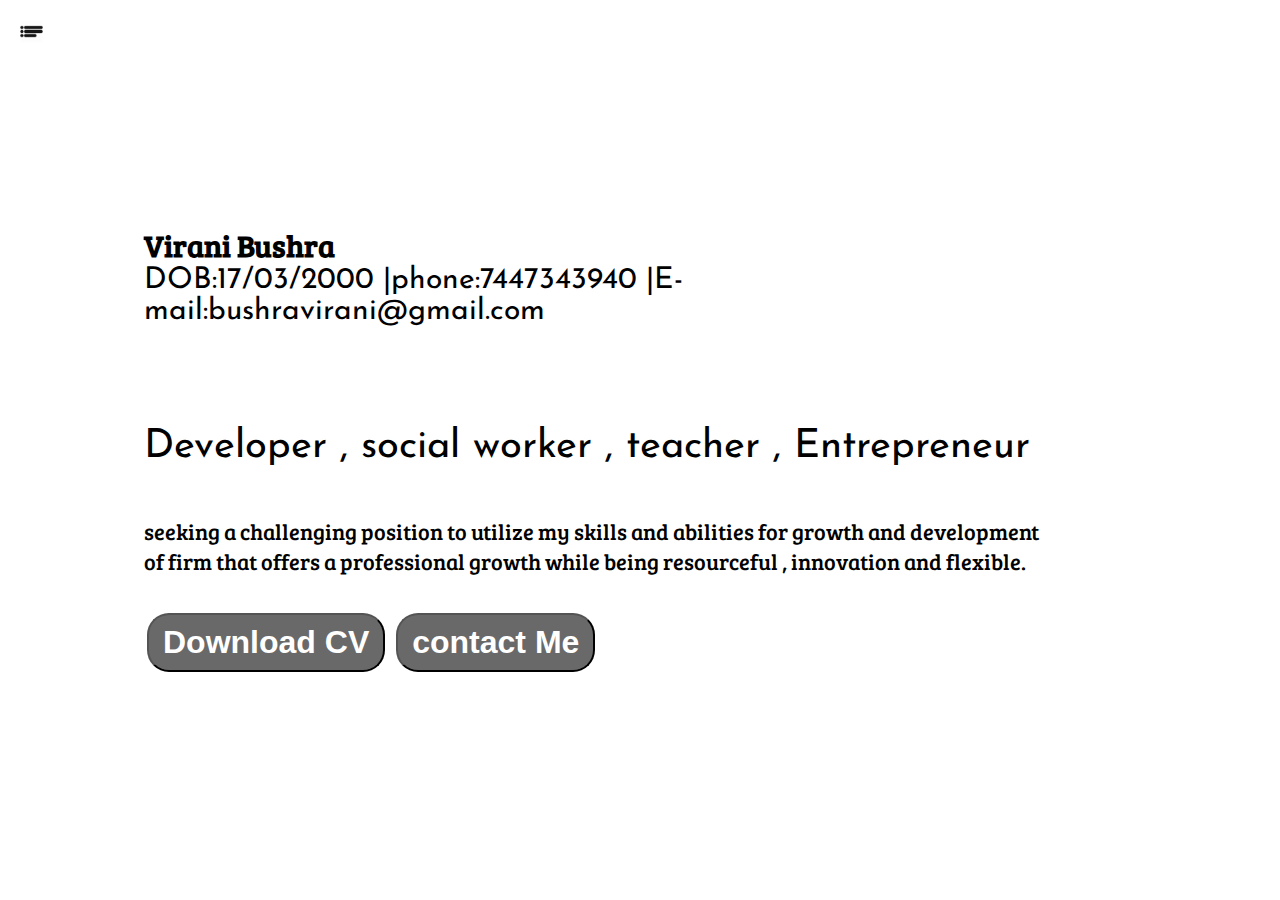
<file: index.html>
<!DOCTYPE html>
<html lang="en">
<head>
    <meta charset="UTF-8">
    <meta http-equiv="X-UA-Compatible" content="IE=edge">
    <meta name="viewport" content="width=device-width, initial-scale=1.0">
    <title>virani  Bushra - web developer , programmer </title>
    <link rel="stylesheet" href="style.css">
</head>
<body>
    <div class="container">
    
    <div class="sidebar sidebarGo">
       
        
        <nav>
            <ul>
                <li><a href="/">HOME</a></li>
                <li><a href="/intro.html">My Intro</a>
                </li>
                <li><a href="/services.html">SERVICES</a></li>
                
                <li><a href="/blog.html">BLOG</a></li>
                <li><a href="/contact.html">Contact Me</a></li>
            </ul>
        </nav>
        

    </div>
    <div class="main">
        <div class="hamburger">
            <img class="ham" src="ham.png" alt="" width="23">
            <img class="cross" src="cross.png" alt=""width="23">
        </div>
        <div class="infocontainer">
            <div class="devinfo">

                
                
                <div class="name">Virani Bushra</div>
                <div class="Hello"> DOB:17/03/2000 |phone:7447343940 |E-mail:bushravirani@gmail.com  </div>
                <div class="about">Developer , social worker , teacher , Entrepreneur </div>
                <div class="moreabout">seeking a challenging position to utilize my skills and abilities for growth and development of firm that offers a professional growth while being resourceful , innovation and flexible.</div>

                <div class="button">
                    <a href="/cv.txt" target="_blank">
                        
                    <button class="btn"> Download CV</button></a>
                    <a href="/contact.html">
                        <button class="btn">contact Me</button></a>
                </div>
            </div>
            <div class="devpic">
                <img src="dev.png" alt="virani Bushra">
            </div>

        </div>

        <script src="script.js">

        </script>
    
    
</body>
</html>
</file>
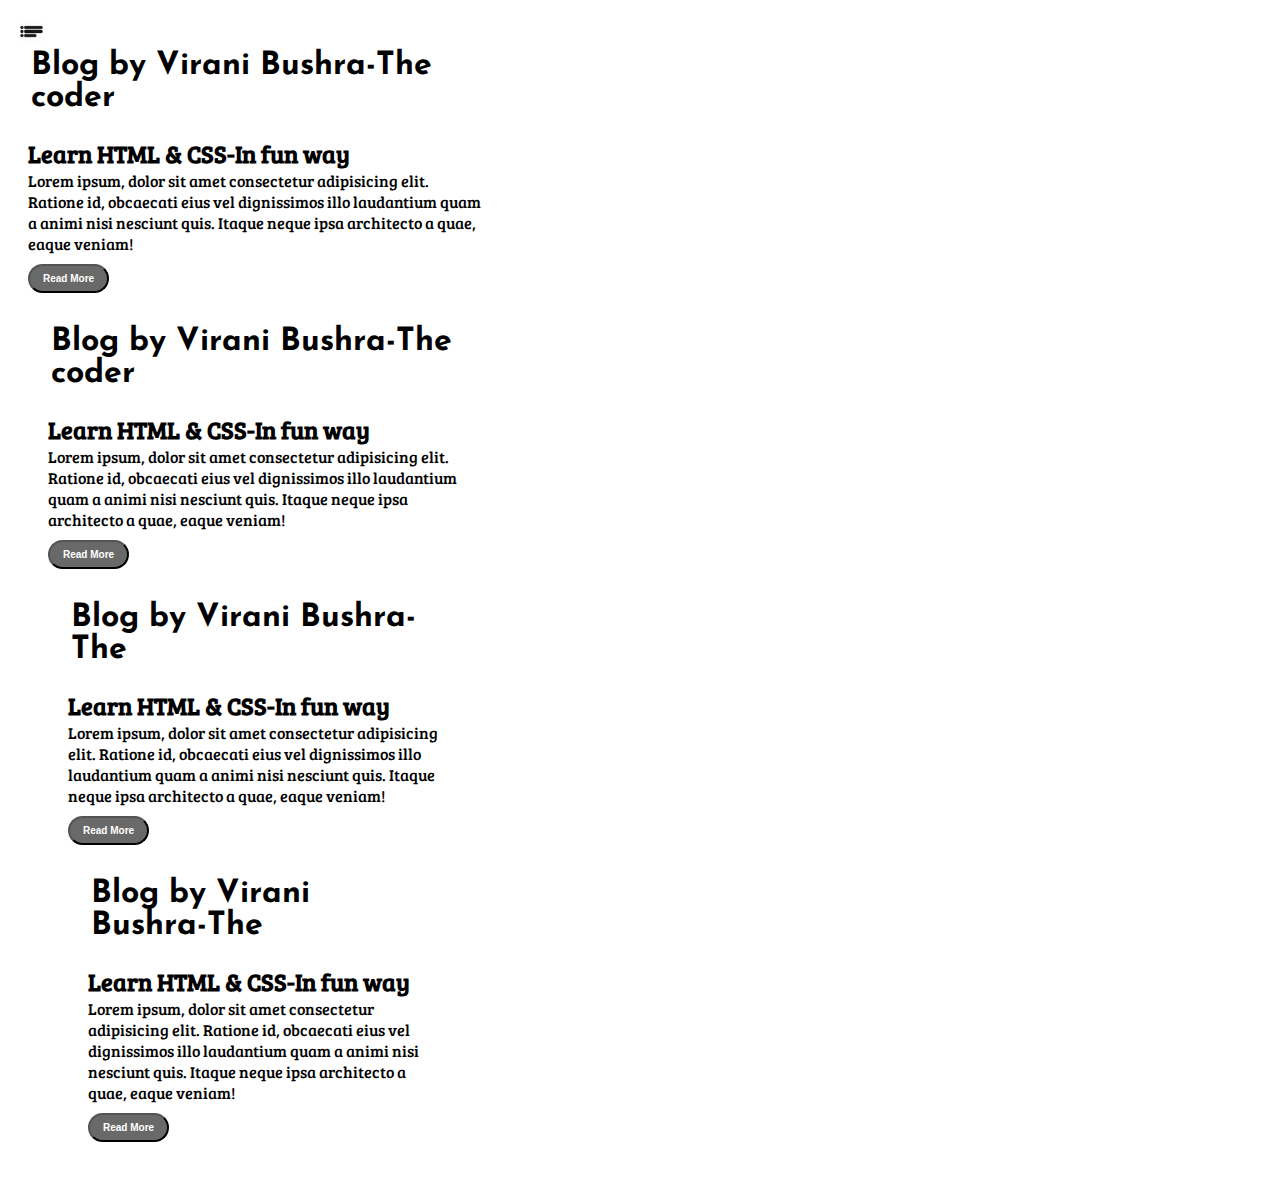
<file: blog.html>
<!DOCTYPE html>
<html lang="en">
<head>
    <meta charset="UTF-8">
    <meta http-equiv="X-UA-Compatible" content="IE=edge">
    <meta name="viewport" content="width=device-width, initial-scale=1.0">
    <title>virani  Bushra - web developer , programmer </title>
    <link rel="stylesheet" href="style.css">
</head>
<body>
    <div class="container">
    
    <div class="sidebar sidebarGo">
       
        
        <nav>
            <ul>
                <li><a href="/">HOME</a></li>
                <li><a href="/intro.html">My Intro</a>
                </li>
                <li><a href="/services.html">SERVICES</a></li>
                
                <li><a href="/blog.html">BLOG</a></li>
                <li><a href="/contact.html">Contact Me</a></li>
            </ul>
        </nav>
        

    </div>
    <div class="main">
        <div class="hamburger">
            <img class="ham" src="ham.png" alt="" width="23">
            <img class="cross" src="cross.png" alt=""width="23">
        </div>
        <div class="blogcontainer">

            <h1>Blog by Virani Bushra-The coder</h1>
            <div class="blogItem">
                <h2>Learn HTML & CSS-In fun way</h2>
                <p>Lorem ipsum, dolor sit amet consectetur adipisicing elit. Ratione id, obcaecati eius vel dignissimos illo laudantium quam a animi nisi nesciunt quis. Itaque neque ipsa architecto a quae, eaque veniam!

                </p>
                <button class="btn btn-sm">Read More</button>
            <h1>Blog by Virani Bushra-The coder </legend></h1>
            <div class="blogItem">
                <h2>Learn HTML & CSS-In fun way</h2>
                <p>Lorem ipsum, dolor sit amet consectetur adipisicing elit. Ratione id, obcaecati eius vel dignissimos illo laudantium quam a animi nisi nesciunt quis. Itaque neque ipsa architecto a quae, eaque veniam!
                    
                </p>
                <button class="btn btn-sm">Read More</button>
            <h1>Blog by Virani Bushra-The </legend></h1>
            <div class="blogItem">
                <h2>Learn HTML & CSS-In fun way</h2>
                <p>Lorem ipsum, dolor sit amet consectetur adipisicing elit. Ratione id, obcaecati eius vel dignissimos illo laudantium quam a animi nisi nesciunt quis. Itaque neque ipsa architecto a quae, eaque veniam!
                    
                </p>
                <button class="btn btn-sm">Read More</button>
            <h1>Blog by Virani Bushra-The </legend></h1>
            <div class="blogItem">
                <h2>Learn HTML & CSS-In fun way</h2>
                <p>Lorem ipsum, dolor sit amet consectetur adipisicing elit. Ratione id, obcaecati eius vel dignissimos illo laudantium quam a animi nisi nesciunt quis. Itaque neque ipsa architecto a quae, eaque veniam!
                    
                </p>
                <button class="btn btn-sm">Read More</button>
          
            </div>
        </div>
        <script src="script.js">

        </script>
    
</body>
</html>
</file>
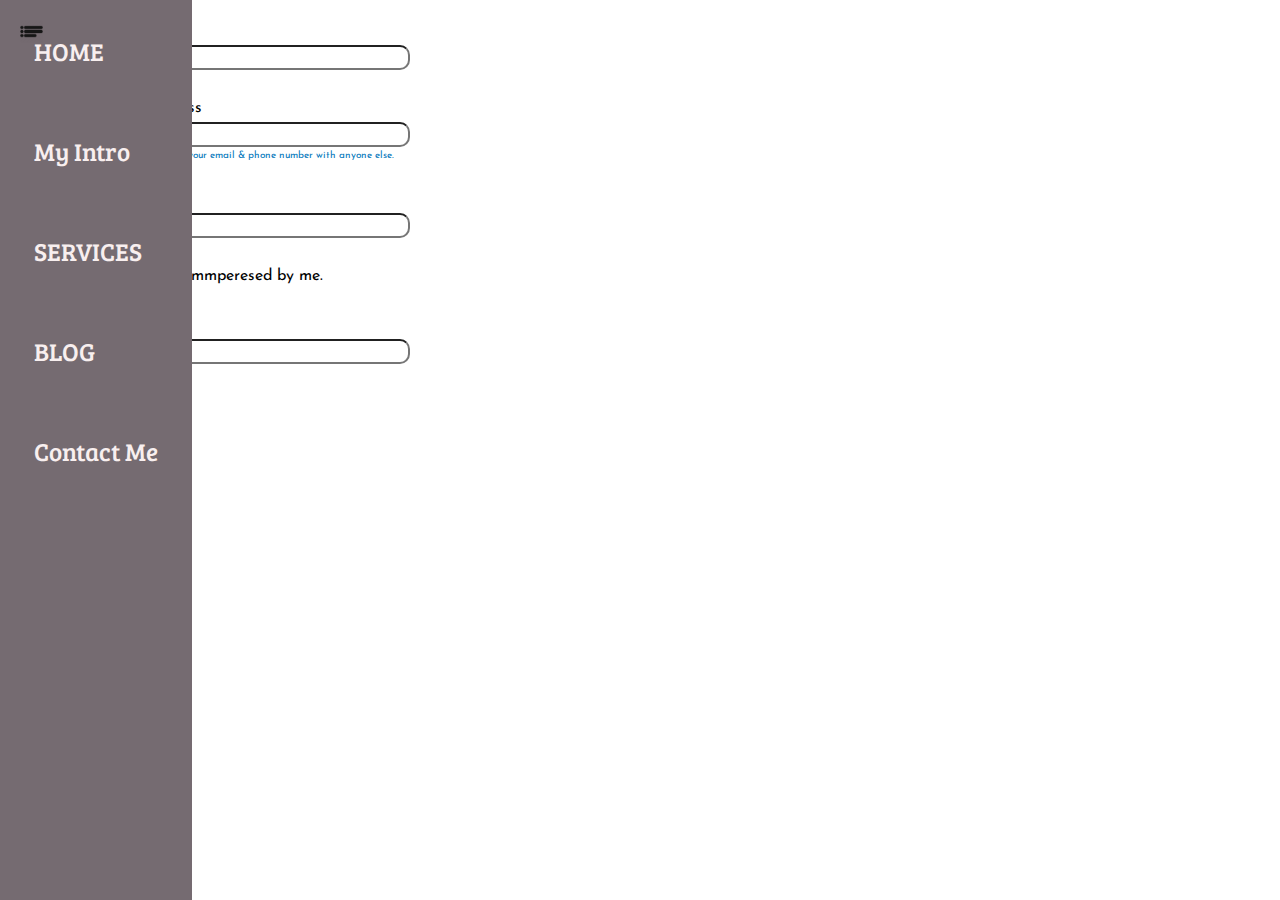
<file: contact.html>
<!DOCTYPE html>
<html lang="en">
<head>
    <meta charset="UTF-8">
    <meta http-equiv="X-UA-Compatible" content="IE=edge">
    <meta name="viewport" content="width=device-width, initial-scale=1.0">
    <title>virani  Bushra - web developer , programmer </title>
    <link rel="stylesheet" href="style.css">
</head>
<body>
    <div class="container">
    
    <div class="sidebar">
       
        
        <nav>
            <ul>
                <li><a href="/">HOME</a></li>
                <li><a href="/intro.html">My Intro</a>
                </li>
                <li><a href="/services.html">SERVICES</a></li>
                
                <li><a href="/blog.html">BLOG</a></li>
                <li><a href="/contact.html">Contact Me</a></li>
            </ul>
        </nav>
        

    </div>
    <div class="main">
      <div class="hamburger">
        <img class="ham" src="ham.png" alt="" width="23">
        <img class="cross" src="cross.png" alt=""width="23">
    </div>
        
            <div class="contactform">
                <form>
                    <h1>connect with me.</h1>
                    <div class="mb-3">
                      <label for="clientemail" class="form-label">Name</label>
                      <input type="email" class="form-control" id="clientemail" aria-describedby="emailHelp">
                    </div>
                    <div class="mb-3">
                      <label for="clientemail" class="form-label">Email address</label>
                      <input type="email" class="form-control" id="clientemail" aria-describedby="emailHelp">
                      <div id="emailHelp" class="form-text">We'll never share your email & phone number with anyone else.</div>
                    </div>
                    <div class="mb-3">
                      <label for="clienthone" class="form-label">phone</label>
                      <input type="phone" class="form-control" id="clientphone">
                    </div>
                    <div class="mb-3" id="form-check">
                      <input type="checkbox" class="form-check-input" id="isclient">
                      <label class="form-check-label" for="isclient"> Are you immperesed by me.</label>
                    </div>
                    <div class="mb-3">
                        <label for="clientemail" class="form-label">enquriy</label>
                        <input type="email" class="form-control" id="clientemail" aria-describedby="emailHelp">
                      </div>
                      
                    <button type="submit" class="btn btn-sm">Submit</button>
                  </form>
            </div>
        </div>
        <script src="script.js">

        </script>
    
    
</body>
</html>
</file>
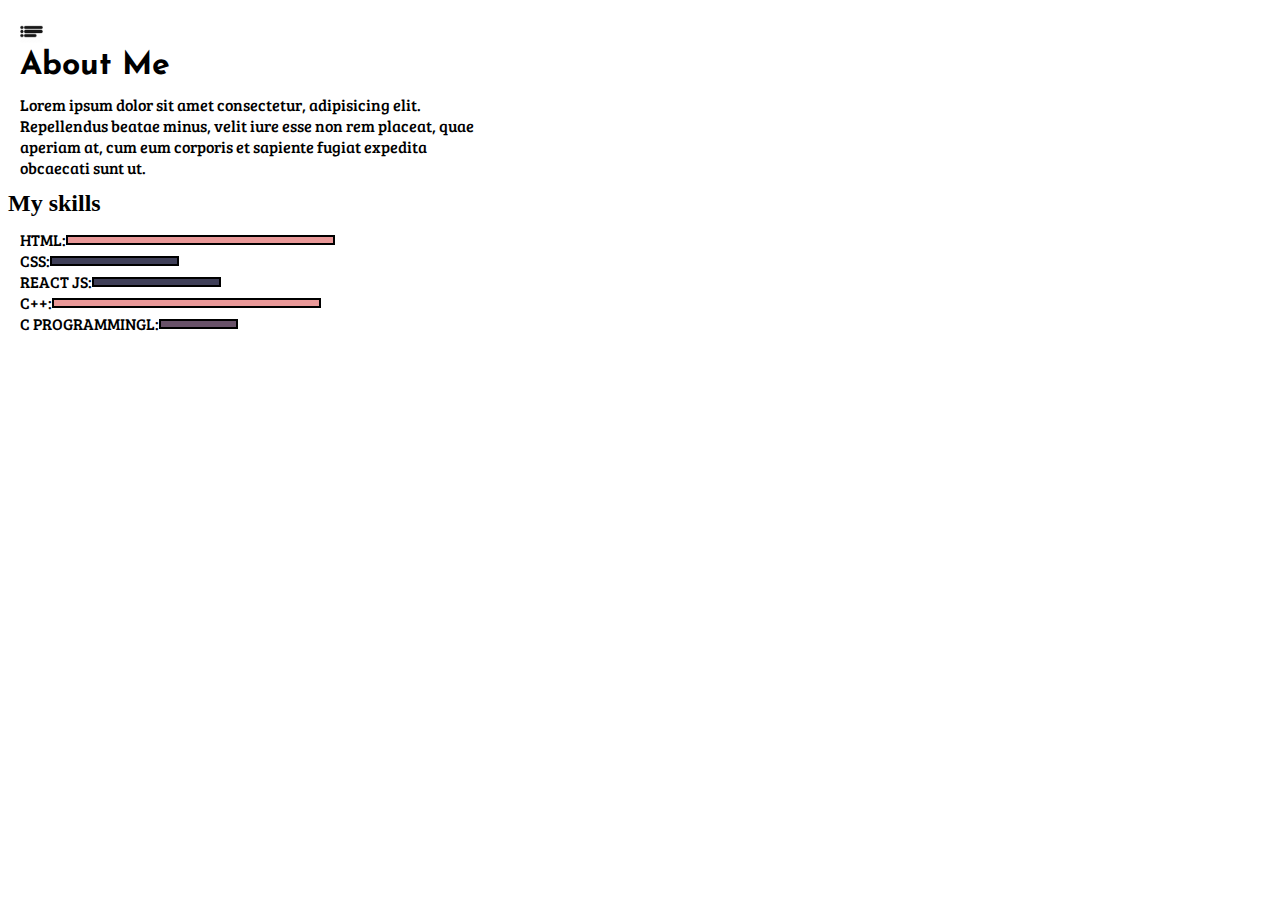
<file: intro.html>
<!DOCTYPE html>
<html lang="en">
<head>
    <meta charset="UTF-8">
    <meta http-equiv="X-UA-Compatible" content="IE=edge">
    <meta name="viewport" content="width=device-width, initial-scale=1.0">
    <title>virani  Bushra - web developer , programmer </title>
    <link rel="stylesheet" href="style.css">
</head>
<body>
    <div class="container">
    
    <div class="sidebar sidebarGo">
       
        
        <nav>
            <ul>
                <li><a href="/">HOME</a></li>
                <li><a href="/intro.html">My Intro</a>
                </li>
                <li><a href="/services.html">SERVICES</a></li>
                
                <li><a href="/blog.html">BLOG</a></li>
                <li><a href="/contact.html">Contact Me</a></li>
            </ul>
        </nav>
        

    </div>
    <div class="main">
      <div class="hamburger">
        <img class="ham" src="ham.png" alt="" width="23">
        <img class="cross" src="cross.png" alt=""width="23">
    </div>
        <div class="intro">
            
                <h1>About Me</h1>
                <p>Lorem ipsum dolor sit amet consectetur, adipisicing elit. Repellendus beatae minus, velit iure esse non rem placeat, quae aperiam at, cum eum corporis et sapiente fugiat expedita obcaecati sunt ut.</p>
            
            <h2>My skills</h2>
            <div class="skillcontainer">
              <div class="skillitem"> HTML: <div class="skill hundred">
                </div></div>
              <div class="skillitem"> CSS: <div class="skill fifty">
                </div></div>
              <div class="skillitem"> REACT JS: <div class="skill fifty">
                </div></div>
              <div class="skillitem"> C++: <div class="skill hundred">
                </div></div>
              <div class="skillitem"> C PROGRAMMINGL: <div class="skill t5">
                </div></div>
               

                </div>
            </div>
            

        </div>

        <div class="devpic">
            <img src="dev.png" alt="virani Bushra">
        </div>

        <!--make to do list as same as above by ur own-->
        <script src="script.js">

        </script>
    
    
</body>
</html>
</file>
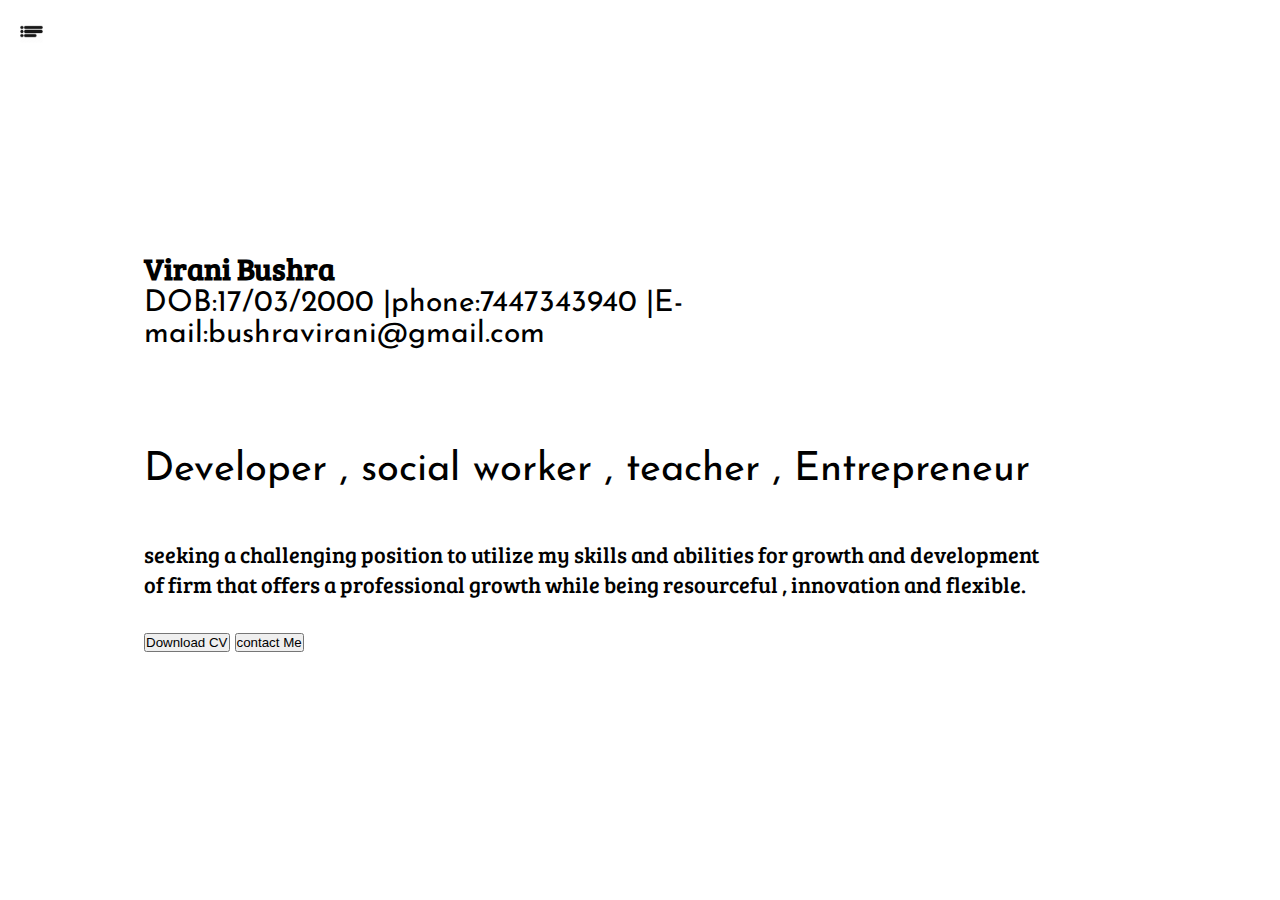
<file: services.html>
<!DOCTYPE html>
<html lang="en">
<head>
    <meta charset="UTF-8">
    <meta http-equiv="X-UA-Compatible" content="IE=edge">
    <meta name="viewport" content="width=device-width, initial-scale=1.0">
    <title>virani  Bushra - web developer , programmer </title>
    <link rel="stylesheet" href="style.css">
</head>
<body>
    <div class="container">
    
    <div class="sidebar sidebarGo">
       
        
        <nav>
            <ul>
                <li><a href="/">HOME</a></li>
                <li><a href="/intro.html">My Intro</a>
                </li>
                <li><a href="/services.html">SERVICES</a></li>
                
                <li><a href="/blog.html">BLOG</a></li>
                <li><a href="/contact.html">Contact Me</a></li>
            </ul>
        </nav>
        

    </div>
    <div class="main">
        <div class="hamburger">
            <img class="ham" src="ham.png" alt="" width="23">
            <img class="cross" src="cross.png" alt=""width="23">
        </div>
        <div class="infocontainer">
            <div class="devinfo">

                
                
                <div class="name">Virani Bushra</div>
                <div class="Hello"> DOB:17/03/2000 |phone:7447343940 |E-mail:bushravirani@gmail.com  </div>
                <div class="about">Developer , social worker , teacher , Entrepreneur </div>
                <div class="moreabout">seeking a challenging position to utilize my skills and abilities for growth and development of firm that offers a professional growth while being resourceful , innovation and flexible.</div>

                <div class="button">
                    <button> Download CV</button>
                    <button>contact Me</button>
                </div>
            </div>
            <div class="devpic">
                <img src="dev.png" alt="virani Bushra">
            </div>

        </div>
        <script src="script.js">

        </script>
    
    
</body>
</html>
</file>
<file: style.css>
@import url('https://fonts.googleapis.com/css2?family=Bree+Serif&family=Merriweather:wght@300&family=Poppins:wght@300&family=Rancho&family=Roboto:ital,wght@1,100&display=swap');
@import url('https://fonts.googleapis.com/css2?family=Bree+Serif&family=Josefin+Sans&family=Merriweather:wght@300&family=Poppins:wght@300&family=Rancho&display=swap');




*{
    margin: 0 ;
    padding: 0 ;
}


.sidebar{
    position: absolute;
    background-color: rgb(117, 107, 113);
    
    font-family: 'Bree Serif', serif;
    height: 100vh;
    transition: transform 0.3s ease-in;
}
.sidebar nav{
    padding: 1px;


}
.sidebar nav li{
    list-style: none;
    font-size: 25px ;
    padding: 33px ;

}

.sidebar nav li a{

    text-decoration: none;
    color: rgb(248, 239, 239);

}


.main{
    /*background-color: rgb(223, 104, 104);*/
    width: 40vw;
     ;
}

.container{

    display: flex;


}

.infocontainer{
    /*background-color: rgb(131, 50, 50);*/
    height: 68vh;
    width: 70vw;
    margin: 144px;
    display: flex;
    justify-content: space-around ;
}

.devinfo{
    font-size: 16px;
    display: flex;
    justify-content: center;
    flex-direction: column;
    font-family: 'Josefin Sans', sans-serif;

}


.name{
    font-size: 3em;
    font-weight: bold;
    font-family: 'Bree Serif', serif;
}
.Hello{
    font-size: 3em;
}
.about{
    margin-top: 2.5em;
    font-size: 40px;
}

.moreabout{
    margin-top: 2.2em;
    font-size: 22px;
    font-family: 'Bree Serif', serif;
}

.button{
    margin-top: 34px;
    font-size: 16px;
   
}

.btn {
    padding: 9px 14px;
    border-radius: 22px;
    color: white;
    background-color: dimgrey;
    font-weight: bold;
    font-size: 2em;
    margin: 3px 3px;
    cursor: pointer;
}
.btn-sm{
    font-size: 10px;
    padding: 7px 13px;
    margin: 10px 0;
}
.btn:hover{
   
 background-color: white;
color: dimgrey;

}


.devpic{
    
    height:58vh ;
     
}


/*contactform start style*/

.contactform{
    
    
    padding: 0 54px;
    font-family: 'Josefin Sans', sans-serif;
    margin: 150px 88px;
    
}
.contactform h1{
/*padding: 12px 0;*/
font-family: 'Bree Serif', serif;  
margin-block-start: initial;
margin-top: -108px;
 
}
.contactform form{
margin: 0 40px;

 
}

.contactform form div{
padding: 15px 0;  
  display: flex;
  flex-direction: column;
}
.contactform form div input{
/*width: 26vw 0; */
border-radius: 10px;
margin: 6px 0 0;
padding: 3px; 
 
}

#emailHelp{
    font-size: 10px;
    color: rgb(2, 119, 187);
    margin: 0 5px;
    padding: 3px 0 0;
}
#form-check{
    flex-direction: row;
    
}
#form-check input{
width: 24px;
margin: 3px 0;

}

.blogcontainer h1{
    font-family: 'Josefin Sans', sans-serif;

}
.blogcontainer{
    margin: 0 88px;
}


.blogItem{
    margin: 20px;
    font-family: 'Josefin Sans', sans-serif;    
    
}
h1{
    font-family: 'Bree Serif', serif; 
    margin: 23px;

}
.blogItem h2{
    font-family: 'Bree Serif', serif;  
}

p{
    font-family: 'Bree Serif', serif;  
}

.intro{
    margin:  88px;
}

.intro h1{
    font-family: 'Josefin Sans', sans-serif;  
    margin: 12px;
   
    
}
.intro p{
    font-family: 'Bree Serif', serif; 
    margin: 12px;

}
.skillcontainer{
    padding: 12px;
    
    font-family: 'Bree Serif', serif; 

    
}

.skillitem{
    display: flex;
    align-items: center;
    font-family: 'Bree Serif', serif; 
    

}
/*font weight use krne se font ka weight increase hoga*/


.skill{
    width: 265px;
    height: 6px;
    background-color: rgb(175, 160, 160);
    border: 2px solid black;
}


.hundred{

    width: 265px;
    background-color: rgb(233, 152, 152);
    
}
.fifty{

    width: 125px;
background-color: rgb(63, 63, 88);
}
.t5{

    width: 75px;
    background-color: rgb(105, 82, 105);

}
.sidebarGo{
    transform: translate(-443px , 0px);
    position: absolute;


}



.hamburger{
    position: absolute;
    cursor: pointer;
    top: 10px;
    left: 10px;
}

.cross{
    margin-left: 160px;
    margin-top: 10px;
}
.ham{
   
    margin-top: 10px;
    margin-left: 10px;
}
@media (max-widht: 1615px) {
    *{
        background-color: red;
    }}

    .devinfo{
        font-size: 10px;
    }

    .devpic{
        display: none;
    }
    .intro, .blogcontainer, .contactform{
        margin: 50px 8px;
    }

    .buttons{
        font-size: 6px;
    }
    
    /*.sidebar{
        transform: translate(-443px , 0px);
        position: absolute;


    }
    
}*/
</file>
